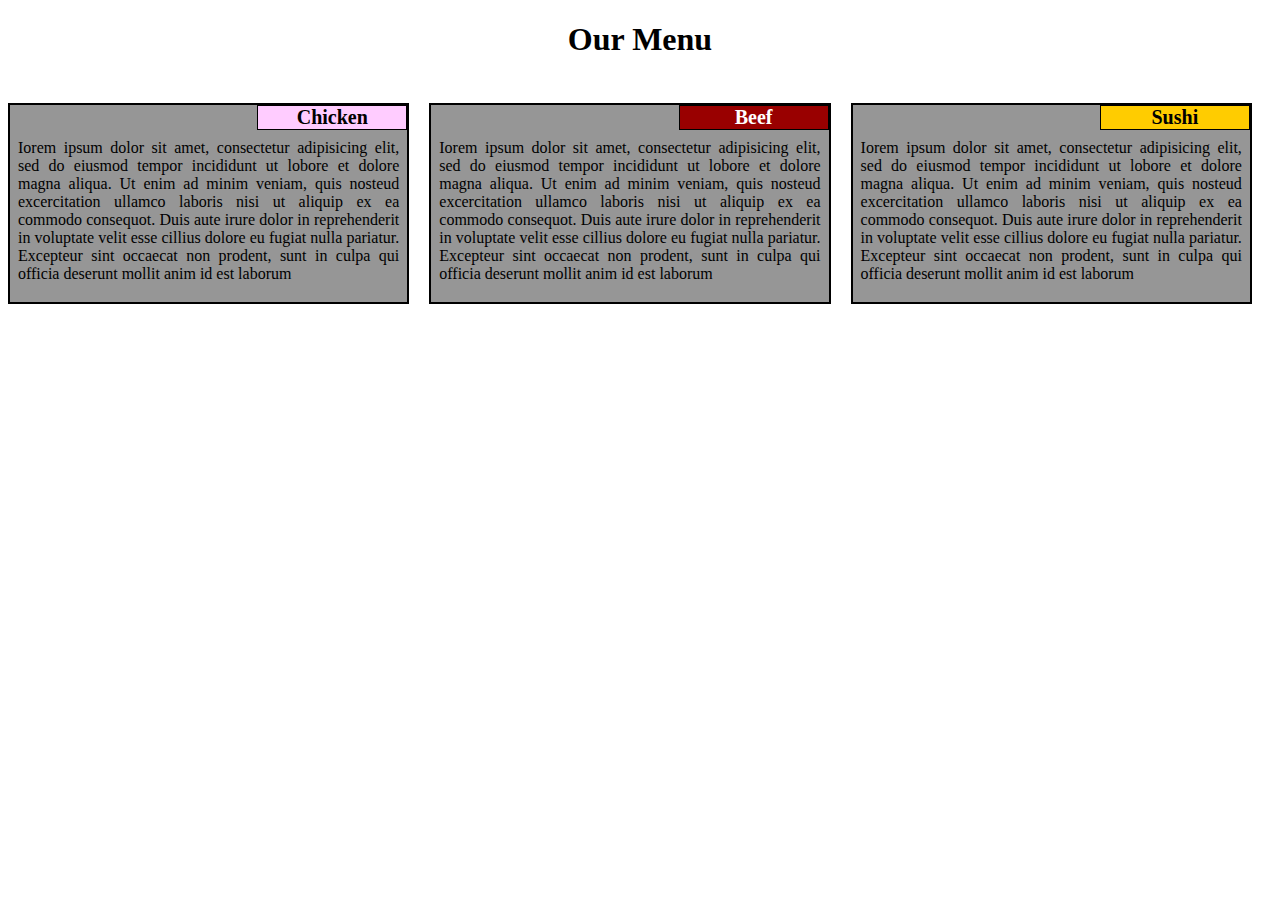
<file: index.html>
<!doctype html>
<html>
<head><title>Module2solution</title>
<meta charset="utf-8">
<meta name='viewport' content='width=device-width, initial-scale=1'>
<link rel="stylesheet" href="style.css">
</head>
<body>
<h1>Our Menu</h1>
<div class='outer'>
	<div class='col-lg-4 col-md-6 sx-12'>
		<div class='nin'>
			<span class='inner1'>Chicken</span>
				<p>Iorem ipsum dolor sit amet, consectetur adipisicing elit, sed do eiusmod tempor incididunt ut lobore et dolore magna aliqua. Ut enim ad minim veniam,
quis nosteud excercitation ullamco laboris nisi ut aliquip ex ea commodo consequot. Duis aute irure dolor in reprehenderit in voluptate velit esse cillius dolore eu fugiat nulla pariatur. Excepteur sint occaecat non prodent, sunt in culpa qui officia deserunt mollit anim id est laborum</p>
		</div>
	</div>
	<div class='col-lg-4 col-md-6 sx-12'>
		<div class='nin'>
			<span class='inner2'>Beef</span>
				<p>Iorem ipsum dolor sit amet, consectetur adipisicing elit, sed do eiusmod tempor incididunt ut lobore et dolore magna aliqua. Ut enim ad minim veniam,
quis nosteud excercitation ullamco laboris nisi ut aliquip ex ea commodo consequot. Duis aute irure dolor in reprehenderit in voluptate velit esse cillius dolore eu fugiat nulla pariatur. Excepteur sint occaecat non prodent, sunt in culpa qui officia deserunt mollit anim id est laborum</p>
		</div>
	</div>
	<div class='col-lg-4 col-md-12 sx-12'>
		<div class='nin'>
			<span class='inner3'>Sushi</span>
				<p>Iorem ipsum dolor sit amet, consectetur adipisicing elit, sed do eiusmod tempor incididunt ut lobore et dolore magna aliqua. Ut enim ad minim veniam,
quis nosteud excercitation ullamco laboris nisi ut aliquip ex ea commodo consequot. Duis aute irure dolor in reprehenderit in voluptate velit esse cillius dolore eu fugiat nulla pariatur. Excepteur sint occaecat non prodent, sunt in culpa qui officia deserunt mollit anim id est laborum</p>
		</div>
	</div>
</div>
</body>
</html>
</file>
<file: style.css>
* {
  box-sizing: border-box;
}

h1 {
	
	font-family: Georgia serif;
	text-align: center;
	color: #000000;
	margin-bottom: 30px;
}

p {
	padding: 15px 5px 0px 5px;
	font-family: Georgia sans-serif;
	font-size: 16px;
	position: relative;
}

.nin { 
	background-color: rgb(150, 150, 150);
   	border: 2px solid black;
   	margin-top: 15px;
   	margin-right: 20px; 
   	padding: 3px;
   	text-align: justify;
   	position: relative;
 }

span {
	font-size: 20px;
	width: 150px;
	border: 1px solid black;
	font-weight: bold;
	text-align: center;
	float: right; top :0; right: 0; margin: 0;
	position: absolute;
}
.inner1 {
	background-color: #ffccff;
	color: #000000;
}
.inner2{
	background-color: #990000;
	color: #ffffff;
}
.inner3{
	background-color: #ffcc00 ;
	color: #000000;
}
}

.outer {
	width: 100%;
}

/* Desktop PC view */

@media (min-width: 992px) {
 
  .col-lg-4 {
    width: 33.33%;
    float: left;
	}
}

/* Tablet PC view */
@media (min-width: 768px) and (max-width: 991px) {
 
  .col-md-6 {
    width: 50%;
    float: left;
   }
  .col-md-12 {
    width: 100%;
    float: left;
  }
}
/* Cell phone view */
@media (max-width: 767px)  {
  
  .col-sx-12 {
  	float: left;
    width: 100%;
  }
}
</file>
